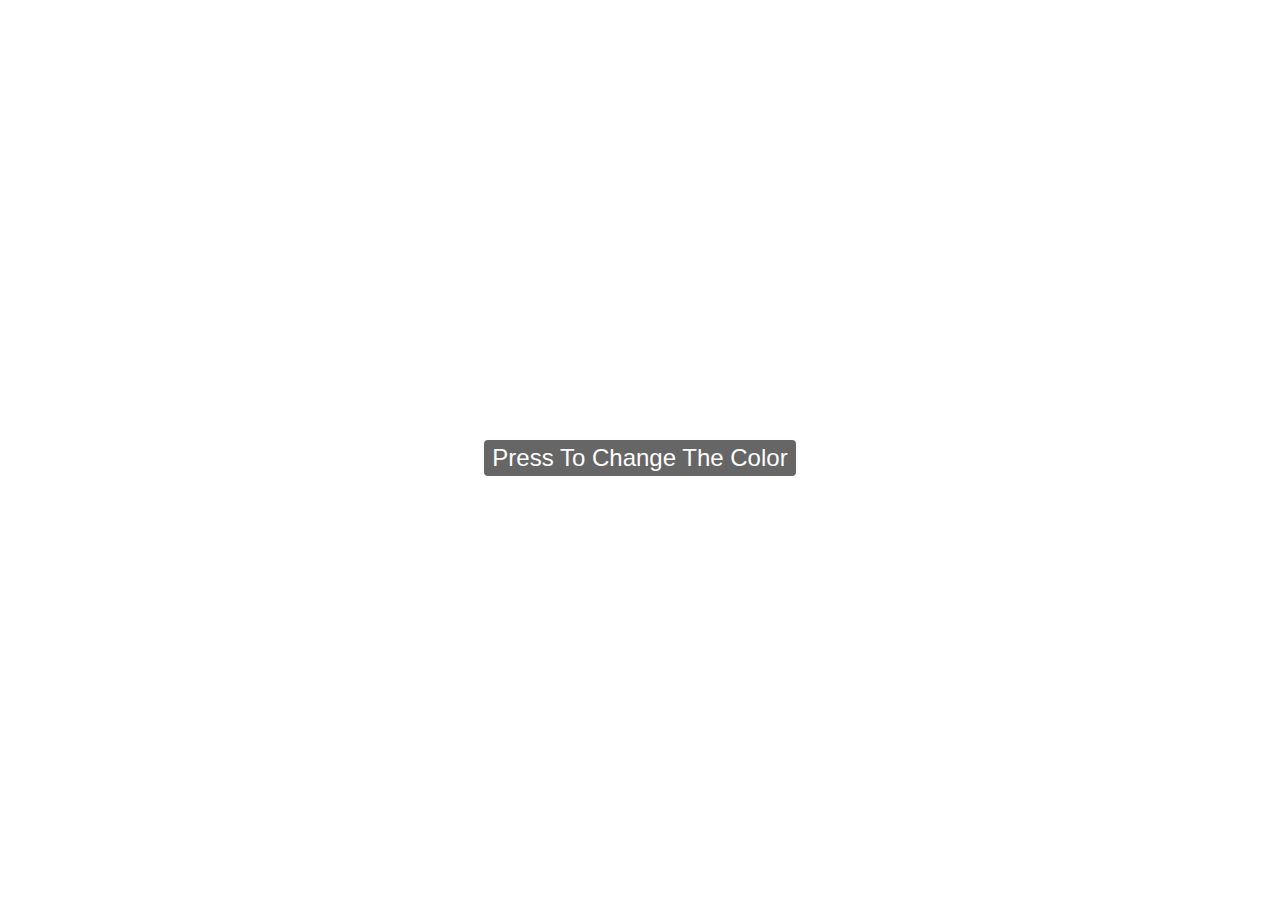
<file: ChangeColor/index.html>
<html lang="en">
  <head>
    <meta charset="UTF-8" />
    <meta name="viewport" content="width=device-width, initial-scale=1.0" />
    <meta http-equiv="X-UA-Compatible" content="ie=edge" />
    <title>ChangeColor</title>
    <link rel="stylesheet" href="main.css" />
  </head>
  <body>
    <button type="button" class="colorbtn">press to change the color</button>

    <script src="script.js"></script>
  </body>
</html>
</file>
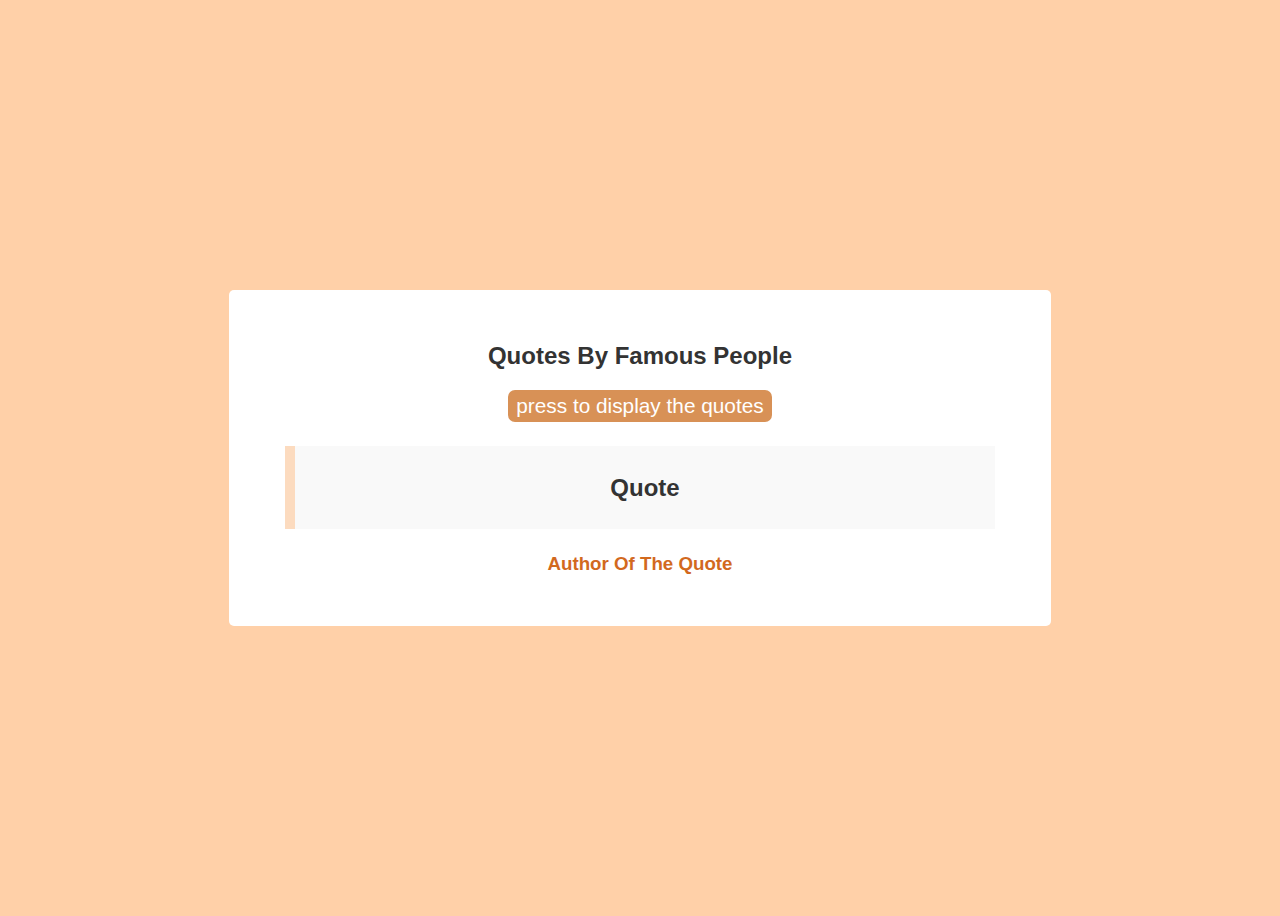
<file: FamousQuotes/index.html>
<html lang="en">
  <head>
    <meta charset="UTF-8" />
    <meta name="viewport" content="width=device-width, initial-scale=1.0" />
    <meta http-equiv="X-UA-Compatible" content="ie=edge" />
    <title>Famous Quotes</title>
    <link rel="stylesheet" href="main.css" />
  </head>
  <body>
    <div class="container">
      <h2>Quotes by famous people</h2>
      <button type="button" id="quoteBtn">press to display the quotes</button>
      <blockquote>
        <h2 id="quote">quote</h2>
      </blockquote>
      <h3 id="quoteAuthor">Author of the quote</h3>
    </div>
    <script src="script.js"></script>
  </body>
</html>
</file>
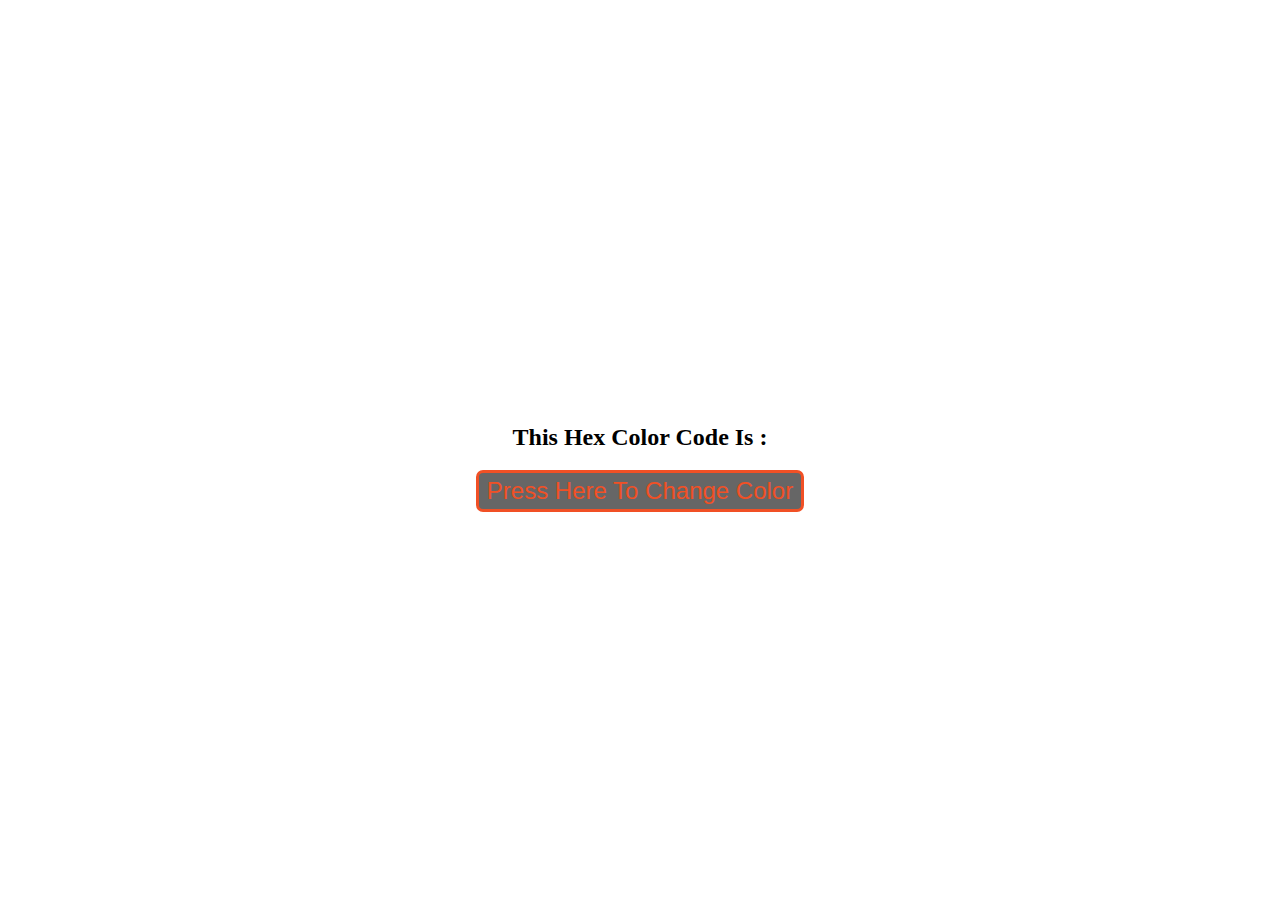
<file: HexColor/index.html>
<html lang="en">
  <head>
    <meta charset="UTF-8" />
    <meta name="viewport" content="width=device-width, initial-scale=1.0" />
    <meta http-equiv="X-UA-Compatible" content="ie=edge" />
    <title>HexColor</title>
    <link rel="stylesheet" href="main.css" />
  </head>
  <body>
    <div class="container">
      <h2 class="hexColor">
        this hex color code is : <br /><span class="hex"></span>
      </h2>
      <button type="button" class="hexBtn">press here to change color</button>
    </div>
    <script src="script.js"></script>
  </body>
</html>
</file>
<file: ChangeColor/main.css>
body {
  min-height: 100vh;
  display: flex;
  justify-content: center;
  align-items: center;
}

.colorbtn {
  padding: 0.25rem 0.5rem;
  border: 3px solid #fefefe;
  border-radius: 7px;
  color: #fefefe;
  font-size: 1.5rem;
  text-transform: capitalize;
  background: rgba(0, 0, 0, 0.6);
  cursor: pointer;
  outline: none;
}

.colorbtn:hover {
  background: rgb(0, 0, 0);
}
</file>
<file: FamousQuotes/main.css>
body {
  min-height: 100vh;
  display: flex;
  justify-content: center;
  align-items: center;
  background: #ffd0a8;
  color: #333;
  font-family: "Calibri", sans-serif;
  font-weight: 400;
  text-transform: capitalize;
}

.container {
  text-align: center;
  padding: 2rem;
  border-radius: 5px;
  background: #fff;
  flex: 0 0 60%;
}

#quoteBtn {
  border: none;
  color: #fff;
  background: #d89156;
  padding: 0.25rem 0.5rem;
  border-radius: 7px;
  font-size: 1.3rem;
  cursor: pointer;
}

#quoteBtn:hover {
  color: chocolate;
}

blockquote {
  background: #f9f9f9;
  border-left: 10px solid #fcdbbf;
  margin: 1.5rem;
  padding: 0.5rem;
}

#quoteAuthor {
  color: chocolate;
}
</file>
<file: HexColor/main.css>
body {
  min-height: 100vh;
  display: flex;
  justify-content: center;
  align-items: center;
}

.container {
  text-align: center;
}

.hexColor {
  text-transform: capitalize;
}

.hex {
  font-size: 3rem;
}

.hexBtn {
  color: #f15025;
  border: 3px solid #f15025;
  border-radius: 7px;
  outline: none;
  background: rgba(0, 0, 0, 0.6);
  font-size: 1.5rem;
  padding: 0.25rem 0.5rem;
  text-transform: capitalize;
  cursor: pointer;
}

.hexBtn:hover {
  background: rgb(0, 0, 0);
}
</file>
